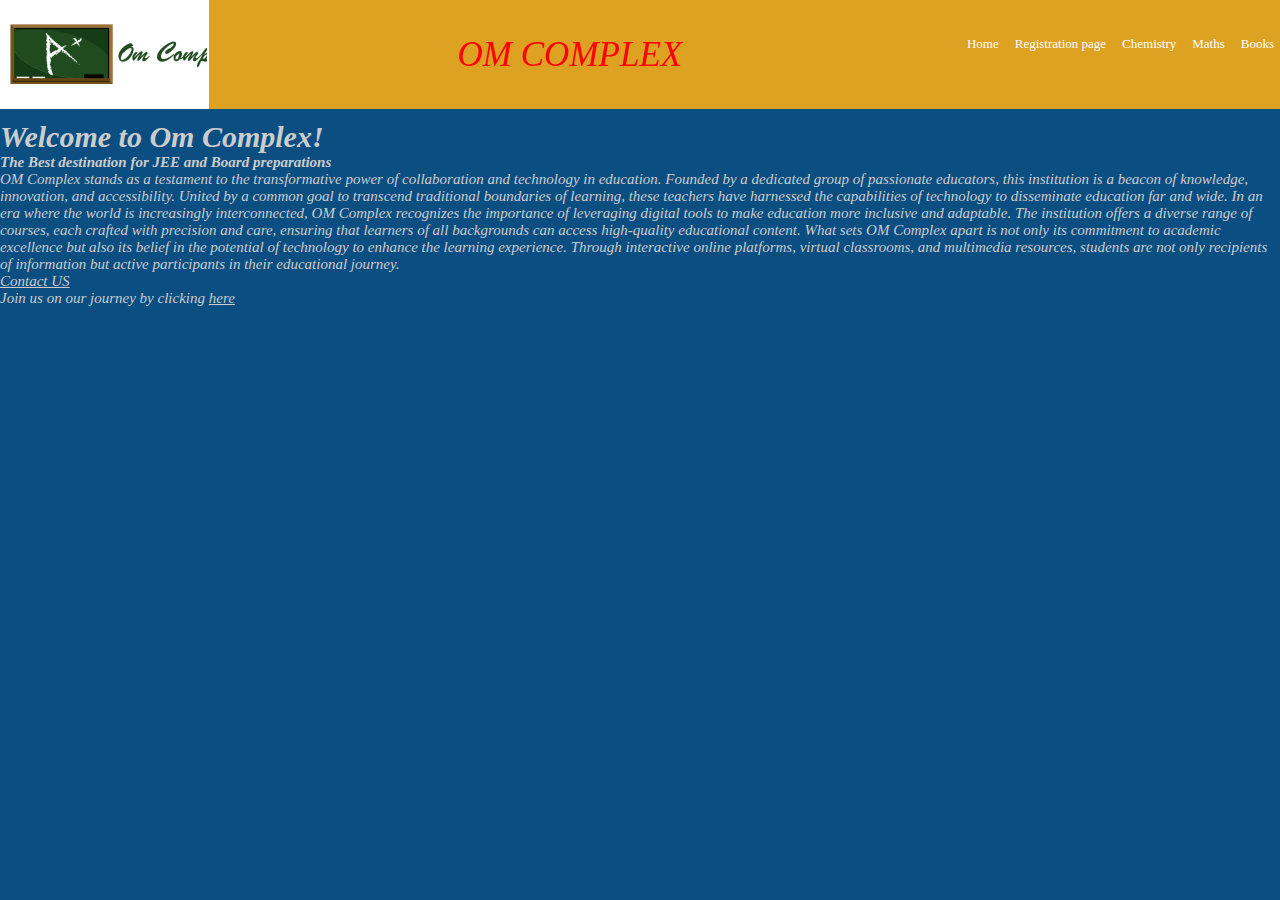
<file: assignment creative chemistry/index.html>
<!DOCTYPE html>
<html lang="en">
<head>
    <script
              src="https://code.jquery.com/jquery-3.7.1.js"
              integrity="sha256-eKhayi8LEQwp4NKxN+CfCh+3qOVUtJn3QNZ0TciWLP4="
              crossorigin="anonymous"></script>
    <meta charset="UTF-8">
    <meta name="viewport" content="width=device-width, initial-scale=1.0">
    <title>23CEK019</title>
    <link rel="stylesheet" href="https://cdnjs.cloudflare.com/ajax/libs/font-awesome/6.4.2/css/all.min.css" integrity="sha512-z3gLpd7yknf1YoNbCzqRKc4qyor8gaKU1qmn+CShxbuBusANI9QpRohGBreCFkKxLhei6S9CQXFEbbKuqLg0DA==" crossorigin="anonymous" referrerpolicy="no-referrer" />
    <link rel="stylesheet"type="text/css"href="style.css">
    <script>
        $(document).ready(function()
        {
           $("#here").click(function()
           {
            email= prompt("Please enter mail to receive further details");
            const regex=/^[A-Za-z\d\.]+@[\w]+.[\w\.]+$/g;
             
            if(regex.test(email))
            {
                alert("Please follow received email for further details");
            }
            else
            {
                alert("Invalid email");
            }
           });
        });
    </script>
    
</head>
<body >
    <header>
        <div class="navbar">
            <div class="nav-logo border">
                <div class="logo">
                  
                </div>
            </div>
           
           
        <div class="title">
                 OM COMPLEX
        </div>
        <div>
            <ul class="list" type="none">
                <li class="li"><a href="index.html">Home</a></li>
                <li class="li"><a href="registrationpage.html">Registration page</a></li>
                <li class="li"><a href="chemistry.html">Chemistry</a></li>
                <li class="li"><a href="maths.html">Maths</a></li>
                <li class="li"><a href="BookSelling.html">Books</a></li>


            </ul>
        </div>
        </div>
       
       
    </header>
    
    <div class="body1 about">
        <h1>Welcome to Om Complex!</h1>
        <h4>The Best destination for JEE and Board preparations</h4>
        <em>OM Complex</em> stands as a testament to the transformative power of collaboration and technology in education. Founded by a dedicated group of passionate educators, this institution is a beacon of knowledge, innovation, and accessibility. United by a common goal to transcend traditional boundaries of learning, these teachers have harnessed the capabilities of technology to disseminate education far and wide.

        In an era where the world is increasingly interconnected, OM Complex recognizes the importance of leveraging digital tools to make education more inclusive and adaptable. The institution offers a diverse range of courses, each crafted with precision and care, ensuring that learners of all backgrounds can access high-quality educational content.
        
        What sets OM Complex apart is not only its commitment to academic excellence but also its belief in the potential of technology to enhance the learning experience. Through interactive online platforms, virtual classrooms, and multimedia resources, students are not only recipients of information but active participants in their educational journey.
        <br><a href="">Contact US</a>
        <br>Join us on our journey by clicking <a href=""id="here">here</a>

        
    </div>

</body>
</html>
</file>
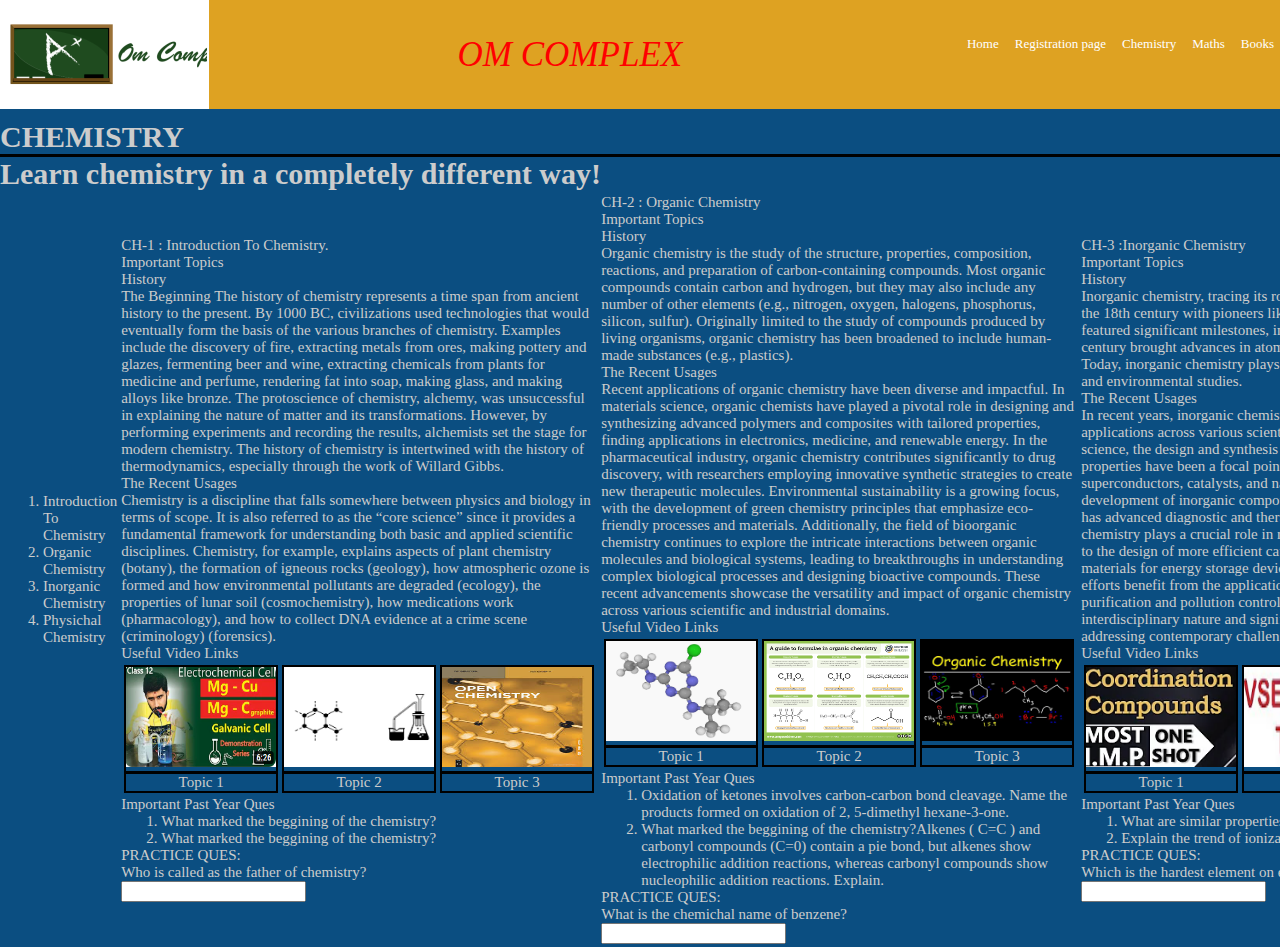
<file: assignment creative chemistry/chemistry.html>
<!DOCTYPE html>
<html lang="en">
<head>
    <script
              src="https://code.jquery.com/jquery-3.7.1.js"
              integrity="sha256-eKhayi8LEQwp4NKxN+CfCh+3qOVUtJn3QNZ0TciWLP4="
              crossorigin="anonymous"></script>
    <meta charset="UTF-8">
    <meta name="viewport" content="width=device-width, initial-scale=1.0">
    <title>23CEK019</title>
    <link rel="stylesheet" href="https://cdnjs.cloudflare.com/ajax/libs/font-awesome/6.4.2/css/all.min.css" integrity="sha512-z3gLpd7yknf1YoNbCzqRKc4qyor8gaKU1qmn+CShxbuBusANI9QpRohGBreCFkKxLhei6S9CQXFEbbKuqLg0DA==" crossorigin="anonymous" referrerpolicy="no-referrer" />
    <link rel="stylesheet"type="text/css"href="style.css">
    <script>
        $(document).ready(function()
        {
            $(".hide").hide();
           $("#ch1").click(function()
           {
            $(".hide").hide();
            $("#show-1").toggle();
           }
           );

           $("#ch2").click(function()
           {
            $(".hide").hide();
            $("#show-2").toggle();
           }
           );
           $("#ch3").click(function()
           {
            $(".hide").hide();
            $("#show-3").toggle();
           }
           );
           $("#ch4").click(function()
           {
            $(".hide").hide();
            $("#show-4").toggle();
           }
           );
           
           $("#q1").focus(function()
           {
            $(".unsolved1").toggle();
           });
           $("#q2").focus(function()
           {
            $(".unsolved2").toggle();
           });
           $("#q3").focus(function()
           {
            $(".unsolved3").toggle();
           });
           $("#q4").focus(function()
           {
            $(".unsolved4").toggle();
           });
        }
        );
    </script>
    
</head>
<body >
    <header>
        <div class="navbar">
            <div class="nav-logo border">
                <div class="logo">
                  
                </div>
            </div>
           
           
        <div class="title">
                 OM COMPLEX
        </div>
        <div>
            <ul class="list" type="none">
                <li class="li"><a href="index.html">Home</a></li>
                <li class="li"><a href="registrationpage.html">Registration page</a></li>
                <li class="li"><a href="chemistry.html">Chemistry</a></li>
                <li class="li"><a href="maths.html">Maths</a></li>
                <li class="li"><a href="BookSelling.html">Books</a></li>


            </ul>
        </div>
        </div>
       
       
    </header>
    <div class="body1">
    <h1 class="chem-title">
        <div>CHEMISTRY <i class="fa-sharp fa-solid fa-atom fa-rotate-180"></i>
            <div class="line"></div>
            Learn chemistry in a completely different way!</div></h1>
        <table>
            <tr>
                <td>
                    <ol>
                        <li id="ch1"class="ch_title">Introduction To Chemistry</li>
                        <li id="ch2"class="ch_title">Organic Chemistry</li>
                        <li id="ch3"class="ch_title">Inorganic Chemistry</li>
                        <li id="ch4"class="ch_title">Physichal Chemistry</li>
                        
                    </ol>
                </td>
                <td>
                    <div class="hide" id="show-1">
                        CH-1 : Introduction To Chemistry.
                        <p>Important Topics</p>       
                                <dl>
                                    <dt>History</dt>                  
                                <dl>
                                    The Beginning
                                The history of chemistry represents a time span from ancient history to the present. By 1000 BC, civilizations used technologies that would eventually form the basis of the various branches of chemistry. Examples include the discovery of fire, extracting metals from ores, making pottery and glazes, fermenting beer and wine, extracting chemicals from plants for medicine and perfume, rendering fat into soap, making glass, and making alloys like bronze.

                                The protoscience of chemistry, alchemy, was unsuccessful in explaining the nature of matter and its transformations. However, by performing experiments and recording the results, alchemists set the stage for modern chemistry.
                                
                                The history of chemistry is intertwined with the history of thermodynamics, especially through the work of Willard Gibbs.

                                </dl>
                                <dl>
                                    <dt>The Recent Usages</dt>
                                    <dl>
                                        Chemistry is a discipline that falls somewhere between physics and biology in terms of scope. It is also referred to as the “core science” since it provides a fundamental framework for understanding both basic and applied scientific disciplines. Chemistry, for example, explains aspects of plant chemistry (botany), the formation of igneous rocks (geology), how atmospheric ozone is formed and how environmental pollutants are degraded (ecology), the properties of lunar soil (cosmochemistry), how medications work (pharmacology), and how to collect DNA evidence at a crime scene (criminology) (forensics).
                                    </dl>
                                </dl>
                              </dl>
                              <p>Useful Video Links</p>
                              <table>
                                <tr>
                                    <td>
                                        <div class="videos">
                                            <img width="150px"height="100px"src="topic1.png"usemap="#mapp1">
                                        <map name="mapp1">
                                            <area target="" alt="" title="" href="https://youtu.be/b64DxXuADF8?si=6VzFK9xsRIOBbZy8" coords="0,135,246,0" shape="rect">
                                        </map>

                                            <div class="line"style="width:150px;"></div>
                                             <a href="https://youtu.be/b64DxXuADF8?si=6VzFK9xsRIOBbZy8">Topic 1</a><br>
                                         </div>
                                    </td>
                                    <td>
                                        <div class="videos">
                                            <img width="150px"height="100px"src="topic2.png"usemap="#mapp2">
                                        <map name="mapp2">
                                            <area target="" alt="" title="" href="https://youtu.be/_7-rucrL4-Q?si=QVjHhscBFRbr6kaF" coords="0,135,246,0" shape="rect">
                                        </map>
                                            <div class="line"style="width:150px;"></div>
                                             <a href="https://youtu.be/_7-rucrL4-Q?si=QVjHhscBFRbr6kaF">Topic 2</a><br>
                                         </div>
                                    </td> 
                                    <td>
                                        <div class="videos">
                                            <img width="150px"height="100px"src="topic3.jpg"usemap="#mapp3">
                                        <map name="mapp3">
                                            <area target="" alt="" title="" href="https://youtu.be/BdoiZ8a0jT0?si=ZSAyfYBTfimgUKW0" coords="0,135,246,0" shape="rect">
                                        </map>
                                            <div class="line"style="width:150px;"></div>
                                             <a href="https://youtu.be/BdoiZ8a0jT0?si=ZSAyfYBTfimgUKW0">Topic 3</a><br>
                                         </div>
                                    </td>
                                </tr>
                              </table>
                             
                              <p>Important Past Year Ques</p>
                              <ol>
                                <li>What marked the beggining of the chemistry?</li>
                                <li>What marked the beggining of the chemistry?</li>
                              </ol>
                              <p>PRACTICE QUES:</p>
                            <dl>
                                <dt>Who is called as the father of chemistry?<div class="unsolved1"style="display: inline;"><i class="fa-solid fa-asterisk fa-shake" ></i></div></dt>
                                
                                <dl>
                                    <input type="text" id="q1">
                                </dl>
                            </dl>
                            </div>
                            
                    
                </td>
                <td>
                <div class="hide" id="show-2">
                    
                    CH-2 : Organic Chemistry
                    <p>Important Topics</p>       
                            <dl>
                                <dt>History</dt>                  
                            <dl>
                                Organic chemistry is the study of the structure, properties, composition, reactions, and preparation of carbon-containing compounds. Most organic compounds contain carbon and hydrogen, but they may also include any number of other elements (e.g., nitrogen, oxygen, halogens, phosphorus, silicon, sulfur).

Originally limited to the study of compounds produced by living organisms, organic chemistry has been broadened to include human-made substances (e.g., plastics).
                            </dl>
                            <dl>
                                <dt>The Recent Usages</dt>
                                <dl>
                                    Recent applications of organic chemistry have been diverse and impactful. In materials science, organic chemists have played a pivotal role in designing and synthesizing advanced polymers and composites with tailored properties, finding applications in electronics, medicine, and renewable energy. In the pharmaceutical industry, organic chemistry contributes significantly to drug discovery, with researchers employing innovative synthetic strategies to create new therapeutic molecules. Environmental sustainability is a growing focus, with the development of green chemistry principles that emphasize eco-friendly processes and materials. Additionally, the field of bioorganic chemistry continues to explore the intricate interactions between organic molecules and biological systems, leading to breakthroughs in understanding complex biological processes and designing bioactive compounds. These recent advancements showcase the versatility and impact of organic chemistry across various scientific and industrial domains.
                                </dl>
                            </dl>
                          </dl>
                          <p>Useful Video Links</p>
                          <table>
                            <tr>
                                <td>
                                    <div class="videos">
                                        <img width="150px"height="100px"src="topic4.jpg"usemap="#mapp4">
                                        <map name="mapp4">
                                            <area target="" alt="" title="" href="https://youtu.be/akxpQJcvANY?si=E21taLTJYl-R88_D" coords="0,135,246,0" shape="rect">
                                        </map>
                                        <div class="line"style="width:150px;"></div>
                                         <a href="https://youtu.be/akxpQJcvANY?si=E21taLTJYl-R88_D">Topic 1</a><br>
                                     </div>
                                </td>
                                <td>
                                    <div class="videos">
                                        <img width="150px"height="100px"src="topic5.webp"usemap="#mapp5">
                                        <map name="mapp5">
                                            <area target="" alt="" title="" href="https://youtu.be/1jI5YoqPlkA?si=1x-CLMt5F1gLZu5n" coords="0,135,246,0" shape="rect">
                                        </map>
                                        <div class="line"style="width:150px;"></div>
                                         <a href="https://youtu.be/1jI5YoqPlkA?si=1x-CLMt5F1gLZu5n">Topic 2</a><br>
                                     </div>
                                </td> 
                                <td>
                                    <div class="videos">
                                        <img width="150px"height="100px"src="topic6.jpg"usemap="#mapp6">
                                        <map name="mapp6">
                                            <area target="" alt="" title="" href="https://youtu.be/M73jLTmipvc?si=piYK_fzd0KMBcTfK" coords="0,135,246,0" shape="rect">
                                        </map>
                                        <div class="line"style="width:150px;"></div>
                                         <a href="https://youtu.be/M73jLTmipvc?si=piYK_fzd0KMBcTfK">Topic 3</a><br>
                                     </div>
                                </td>
                            </tr>
                          </table>
                          <p>Important Past Year Ques</p>
                          <ol>
                            <li>Oxidation of ketones involves carbon-carbon bond cleavage. Name the products formed on oxidation of 2, 5-dimethyl hexane-3-one.</li>
                            <li>What marked the beggining of the chemistry?Alkenes ( C=C ) and carbonyl compounds (C=0) contain a pie bond, but alkenes show electrophilic addition reactions, whereas carbonyl compounds show nucleophilic addition reactions. Explain.</li>
                          </ol>
                          <p>PRACTICE QUES:</p>
                        <dl>
                            <dt>What is the chemichal name of benzene?<div class="unsolved2"style="display: inline;"><i class="fa-solid fa-asterisk fa-shake" ></i></div></dt>
                            
                            <dl>
                                <input type="text" id="q2">
                            </dl>
                        </dl>
                        </div>
                        
                
            </td>
            <td>
                <div class="hide" id="show-3">
                    
                    CH-3 :Inorganic Chemistry
                    <p>Important Topics</p>       
                            <dl>
                                <dt>History</dt>                  
                            <dl>
                                Inorganic chemistry, tracing its roots to ancient alchemy, formally emerged in the 18th century with pioneers like Boyle and Lavoisier. The 19th century featured significant milestones, including Mendeleev's periodic table. The 20th century brought advances in atomic structure and coordination chemistry. Today, inorganic chemistry plays a vital role in materials science, catalysis, and environmental studies.

                            </dl>
                            <dl>
                                <dt>The Recent Usages</dt>
                                <dl>
                                    In recent years, inorganic chemistry has found diverse and innovative applications across various scientific and technological domains. In materials science, the design and synthesis of advanced materials with tailored properties have been a focal point, leading to breakthroughs in areas such as superconductors, catalysts, and nanomaterials. In the field of medicine, the development of inorganic compounds for targeted drug delivery and imaging has advanced diagnostic and therapeutic approaches. Additionally, inorganic chemistry plays a crucial role in renewable energy technologies, contributing to the design of more efficient catalysts for fuel cells and the development of materials for energy storage devices. Furthermore, environmental remediation efforts benefit from the application of inorganic compounds in water purification and pollution control. These recent usages underscore the interdisciplinary nature and significant impact of inorganic chemistry on addressing contemporary challenges and driving technological advancements.
                                </dl>
                            </dl>
                          </dl>
                          <p>Useful Video Links</p>
                          <table>
                            <tr>
                                <td>
                                    <div class="videos">
                                        <img width="150px"height="100px"src="topic7.png"usemap="#mapp7">
                                        <map name="mapp7">
                                            <area target="" alt="" title="" href="https://youtu.be/LgrUioW_YwM?si=3aosc3QD9QXcJdix" coords="0,135,246,0" shape="rect">
                                        </map>
                                        <div class="line"style="width:150px;"></div>
                                         <a href="https://youtu.be/LgrUioW_YwM?si=3aosc3QD9QXcJdix">Topic 1</a><br>
                                     </div>
                                </td>
                                <td>
                                    <div class="videos">
                                        <img width="150px"height="100px"src="topic8.png"usemap="#mapp8">
                                        <map name="mapp8">
                                            <area target="" alt="" title="" href="https://youtu.be/T7pew6zENno?si=2dc6Uj35kmTbyjMR" coords="0,135,246,0" shape="rect">
                                        </map>
                                        <div class="line"style="width:150px;"></div>
                                         <a href="https://youtu.be/T7pew6zENno?si=2dc6Uj35kmTbyjMR">Topic 2</a><br>
                                     </div>
                                </td> 
                                <td>
                                    <div class="videos">
                                        <img width="150px"height="100px"src="topic9.png"usemap="#mapp9">
                                        <map name="mapp9">
                                            <area target="" alt="" title="" href="https://youtu.be/h19FPBUOvSs?si=AVJsmPERJ_WbHPhR" coords="0,135,246,0" shape="rect">
                                        </map>
                                        <div class="line"style="width:150px;"></div>
                                         <a href="https://youtu.be/h19FPBUOvSs?si=AVJsmPERJ_WbHPhR">Topic 3</a><br>
                                     </div>
                                </td>
                            </tr>
                          </table>
                          <p>Important Past Year Ques</p>
                          <ol>
                            <li>What are similar properties of d block elements?</li>
                            <li>Explain the trend of ionization enthalpy across the periodic table?</li>
                          </ol>
                          <p>PRACTICE QUES:</p>
                        <dl>
                            <dt>Which is the hardest element on earth?<div class="unsolved3"style="display: inline;"><i class="fa-solid fa-asterisk fa-shake" ></i></div></dt>
                            
                            <dl>
                                <input type="text" id="q3">
                            </dl>
                        </dl>
                        </div>
                        
                
            </td>
            <td>
                <div class="hide" id="show-4">
                    
                    CH-4 : Physichal Chemistry
                    <p>Important Topics</p>       
                            <dl>
                                <dt>History</dt>                  
                            <dl>
                                The history of physical chemistry traces back to the late 19th century when scientists, including J. Willard Gibbs and Svante Arrhenius, began applying principles from physics, such as thermodynamics and quantum mechanics, to elucidate chemical phenomena. The advent of quantum theory in the early 20th century and subsequent developments in spectroscopy and computational methods further shaped the field. Today, physical chemistry plays a vital role in diverse areas like materials science and nanotechnology, as researchers leverage its principles to understand and manipulate the physical properties of matter at the molecular and atomic levels.

                            </dl>
                            <dl>
                                <dt>The Recent Usages</dt>
                                <dl>
                                    In recent years, physical chemistry has been pivotal in driving technological advancements across various fields. The application of advanced spectroscopic techniques and computational methods has revolutionized materials science, allowing for the precise design and characterization of novel materials with tailored properties. In the realm of pharmaceuticals, physical chemistry has played a crucial role in drug discovery and formulation through techniques like molecular modeling and spectroscopy. The field has also made significant contributions to the development of renewable energy technologies, optimizing materials for solar cells and advancing our understanding of energy storage mechanisms. In biophysics, physical chemistry techniques have been instrumental in unraveling the complexities of biomolecular structures and interactions. The interdisciplinary nature of physical chemistry continues to foster innovations, shaping our ability to manipulate matter for diverse technological and scientific applications.
                                </dl>
                            </dl>
                          </dl>
                          <p>Useful Video Links</p>
                          <table>
                            <tr>
                                <td>
                                    <div class="videos">
                                        <img width="150px"height="100px"src="topic10.png"usemap="#mapp10">
                                        <map name="mapp10">
                                            <area target="" alt="" title="" href="https://youtu.be/MIsJu_bf0HQ?si=hZXzREeRFINFxAIT" coords="0,135,246,0" shape="rect">
                                        </map>
                                        <div class="line"style="width:150px;"></div>
                                         <a href="">Topic 1</a><br>
                                     </div>
                                </td>
                                <td>
                                    <div class="videos">
                                        <img width="150px"height="100px"src="topic11.png"usemap="#mapp11">
                                        <map name="mapp11">
                                            <area target="" alt="" title="" href="https://youtu.be/z_8aj3Mvbwo?si=0GcGKfLWLPA0EEds" coords="0,135,246,0" shape="rect">
                                        </map>
                                        <div class="line"style="width:150px;"></div>
                                         <a href="">Topic 2</a><br>
                                     </div>
                                </td> 
                                <td>
                                    <div class="videos">
                                        <img width="150px"height="100px"src="topic12.png"usemap="#mapp12">
                                        <map name="mapp12">
                                            <area target="" alt="" title="" href="https://youtu.be/gzWrNhDY9-c?si=oSki4CPP9HG6UXEp" coords="0,135,246,0" shape="rect">
                                        </map>
                                        <div class="line"style="width:150px;"></div>
                                         <a href="">Topic 3</a><br>
                                     </div>
                                </td>
                            </tr>
                          </table>
                          <p>Important Past Year Ques</p>
                          <ol>
                            <li>Explain Daltons law.</li>
                            <li>Explain schottky and frenkel effect.</li>
                          </ol>
                          <p>PRACTICE QUES:</p>
                        <dl>
                            <dt>What is the pressure of gas at STP?<div class="unsolved4"style="display: inline;"><i class="fa-solid fa-asterisk fa-shake" ></i></div></dt>
                            
                            <dl>
                                <input type="text" id="q4">
                            </dl>
                        </dl>
                        </div>
                        
                
            </td>
            
                
            </tr>
        </table>

    </div>
</div>
</body>
</html>
</file>
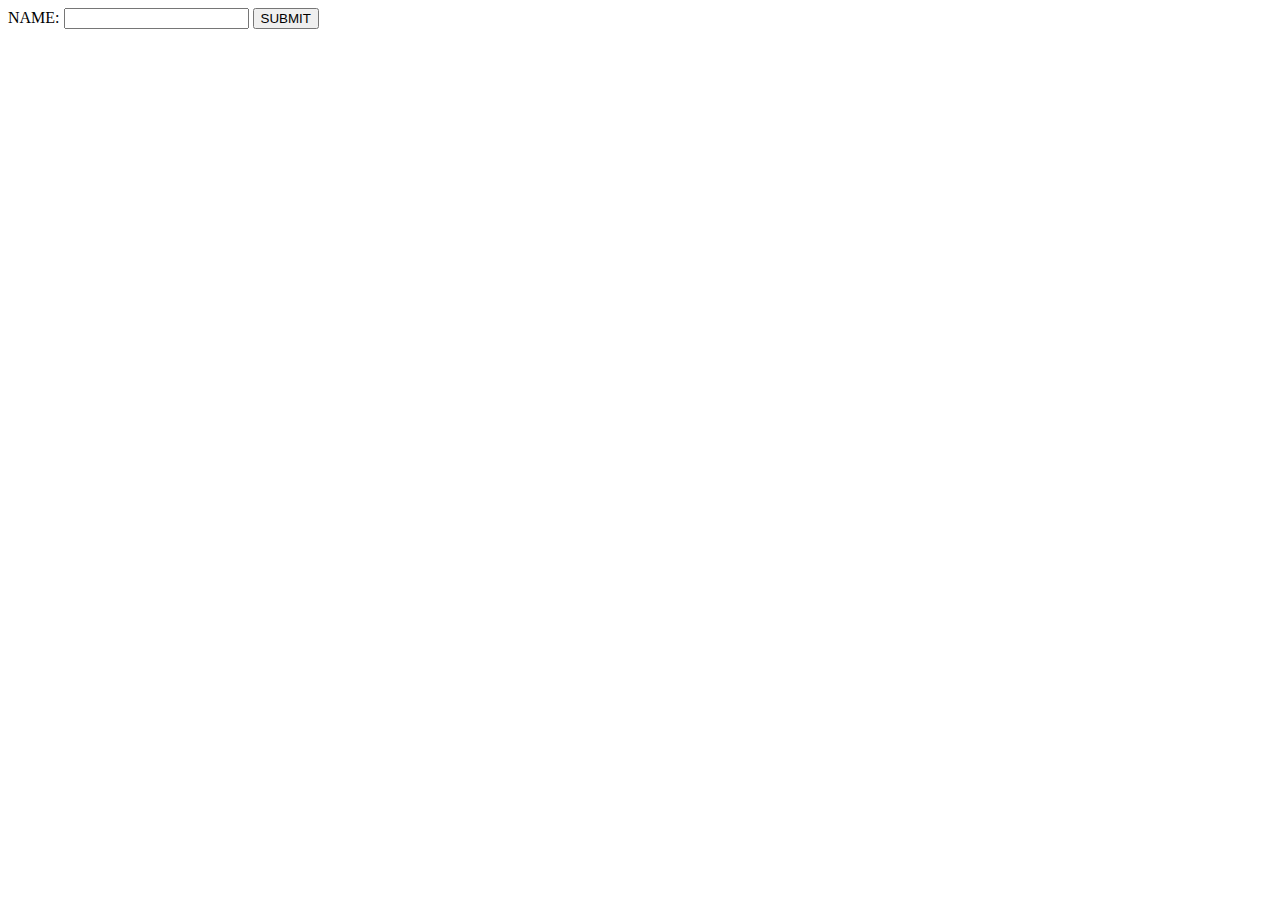
<file: assignment creative chemistry/form.html>
<!DOCTYPE html>
<html lang="en">
<head>
    <meta charset="UTF-8">
    <meta name="viewport" content="width=device-width, initial-scale=1.0">
    <title>Document</title>
    <script>
        function myfunc()
        {
            name=document.getElementById("name").value;
        const regex=/^(A-Za-z@\d)+$/g;
        if(regex.test(name))
        {
            alert(name);
        }
        else{
            alert("name");
        }
        
        }
    </script>
</head>
<body>
    <form>
        <label for="name">NAME:</label>
        <input type="text"id="name">
        <button type="submit"onclick="myfunc()">SUBMIT</button>
        
    </form>
</body>
</html>
</file>
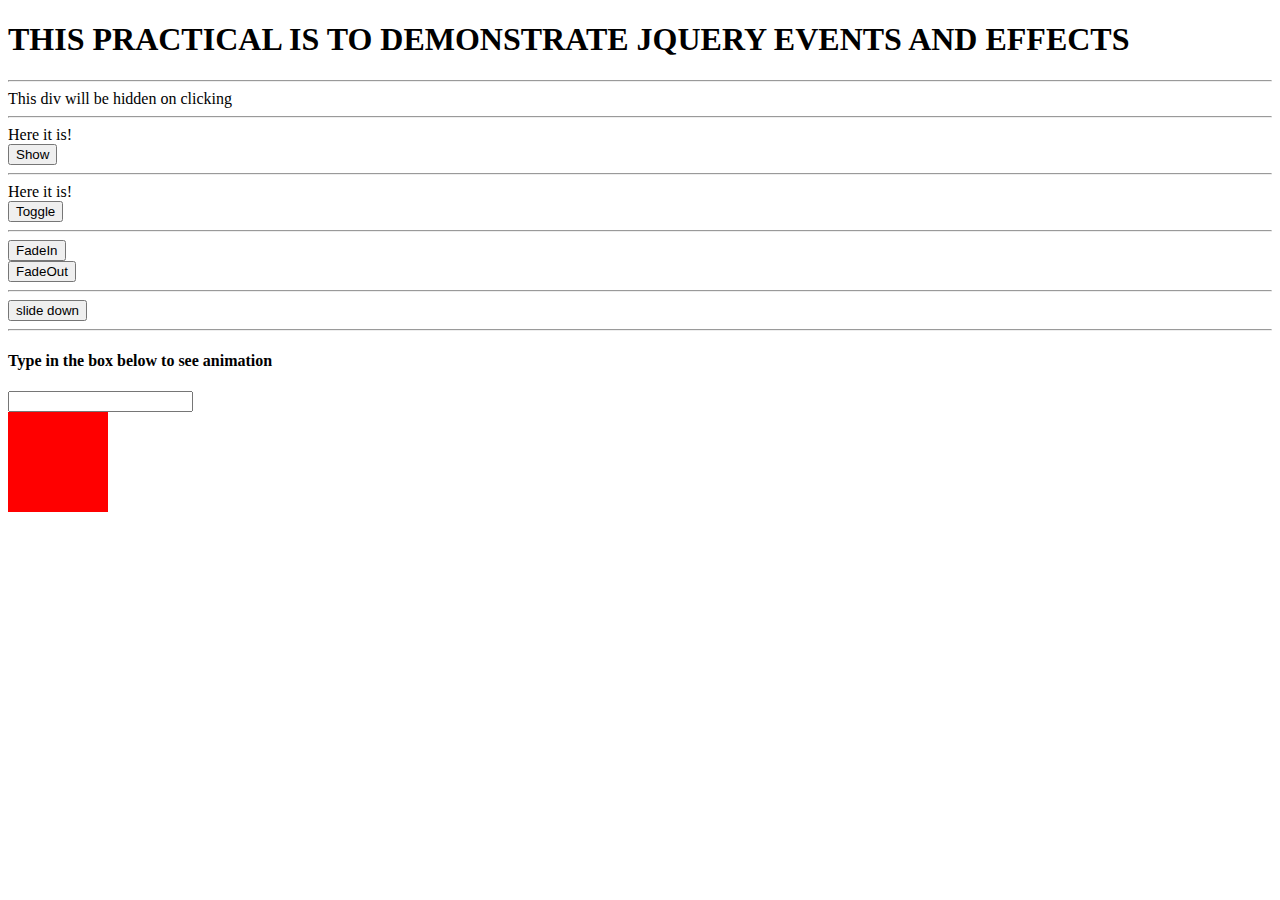
<file: assignment creative chemistry/IWP.html>
<!DOCTYPE html>
<html lang="en">
<head>
    <meta charset="UTF-8">
    <meta name="viewport" content="width=device-width, initial-scale=1.0">
    <title>Document</title>
    <script
              src="https://code.jquery.com/jquery-3.7.1.js"
              integrity="sha256-eKhayi8LEQwp4NKxN+CfCh+3qOVUtJn3QNZ0TciWLP4="
              crossorigin="anonymous"></script>
              <script>
                $(document).ready(function()
                {
                    $("#showit2").hide();
                    $("#hideit").click(function()
                    {
                        $("#hideit").hide(1000);
                    });
                    $("#showit").mouseenter(function()
                    {
                        $("#showit2").show(1000);
                    });
                    $("#showit").mouseleave(function()
                    {
                        $("#showit2").hide(1000);
                    });
                    $("#toggleit").hover(function()
                    {
                        $("#toggleit2").toggle();
                    });
                    $("#fadeit").click(function()
                    {
                        $("#fadeit2").fadeIn("slow");

                });
                $("#fadeitout").click(function()
                    {
                        $("#fadeit2").fadeOut("slow");

                });
                $("#slideitdown").click(function()
                    {
                        $("#slideitdown2").slideDown("slow");
                    });
                    $("#animate").keydown(function()
                    {
                        $("#animate2").animate({left:'120px',opacity:'0.5',height:'300px',width:'12px'  
                                                });
                    });
            });
              </script>
</head>
<body>
    <h1>THIS PRACTICAL IS TO DEMONSTRATE JQUERY EVENTS AND EFFECTS</h1><hr>
    <div id="hideit">
        This div will be hidden on clicking
    </div>
    <hr>
    <div id="showit2">
        Here it is!
    </div>
    <div><button id="showit">Show</button></div><hr>
    <div id="toggleit2">
        Here it is!
    </div>
    <div><button id="toggleit">Toggle</button></div><hr>
    <div id="fadeit2"style="height: 100px;width: 100px;background-color:red;display:none;"></div>
    <div><button id="fadeit">FadeIn</button></div>
    <div><button id="fadeitout">FadeOut</button></div><hr>
    <div><button id="slideitdown">slide down</button></div>
    <div id="slideitdown2"style="display:none;">This would slidedown</div><hr>
   <h4>Type in the box below to see animation</h4>
   <input type="text" id="animate">
    <div id="animate2"style="height: 100px;width: 100px;background-color:red;position: absolute;"></div>
    
</body>
</html>
</file>
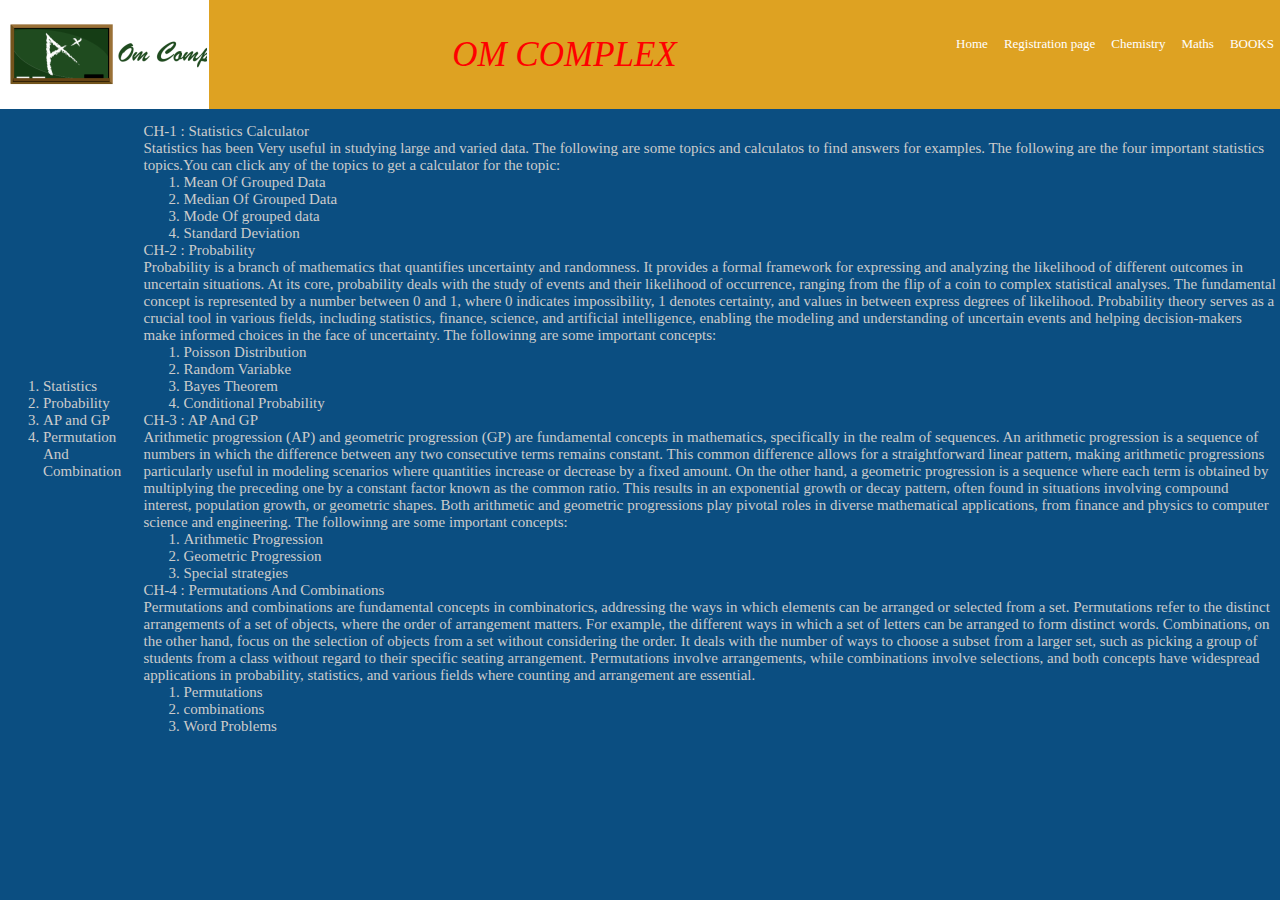
<file: assignment creative chemistry/Maths.html>
<!DOCTYPE html>
<html lang="en">
<head>
    <link rel="stylesheet"href="style.css">
    <link rel="stylesheet" href="https://cdnjs.cloudflare.com/ajax/libs/font-awesome/6.4.2/css/all.min.css" integrity="sha512-z3gLpd7yknf1YoNbCzqRKc4qyor8gaKU1qmn+CShxbuBusANI9QpRohGBreCFkKxLhei6S9CQXFEbbKuqLg0DA==" crossorigin="anonymous" referrerpolicy="no-referrer" />
    <meta charset="UTF-8">
    <meta name="viewport" content="width=device-width, initial-scale=1.0">
    <title>23Cek019</title>
    <script
              src="https://code.jquery.com/jquery-3.7.1.js"
              integrity="sha256-eKhayi8LEQwp4NKxN+CfCh+3qOVUtJn3QNZ0TciWLP4="
              crossorigin="anonymous"></script>
    <script>
        $("document").ready(function()
        {
            $(".hide").hide();
           $("#ch1").click(function()
           {
            $(".hide").hide();
            $("#show-1").show();
           }
           );

           $("#ch2").click(function()
           {
            $(".hide").hide();
            $("#show-2").show();
           }
           );
           $("#ch3").click(function()
           {
            $(".hide").hide();
            $("#show-3").show();
           }
           );
           $("#ch4").click(function()
           {
            $(".hide").hide();
            $("#show-4").show();
           }
           );
           
           $("#q1").focus(function()
           {
            $(".unsolved").hide();
           });
        }
        );
        </script>
        <script>
        
    let sumf = 0, sumxf = 0, sumcf = 0, i = 0, sumfx2 = 0;
    // let choice = prompt("Enter the type of que from 1 to 4");
    let lower = [];
    let upper = [];
    let x = [];
    let dev = [];
    let fre = [];
    function cal1(){
        let n1 = prompt("Enter the number of classes");
            for (let j = 0; j < n1; j++) {
                lower[j] = prompt("Enter Lower limit");
                upper[j] = prompt("Enter Upper limit");
                fre[j]=prompt("Enter the frequency");
                x[j] = (upper[j] / 2) + (lower[j] / 2);
                sumxf = sumxf + x[j] * fre[j];
                sumf = sumf + fre[j]*1;
            }
            let mean = sumxf / sumf;
            alert(sumf);
           

    }
    function cal2(){
        let n2 = prompt("Enter the number of classes");
            for (let j = 0; j < n2; j++) {
                lower[j] = prompt("Enter Lower limit");
                upper[j] = prompt("Enter Upper limit");
                fre[j]=prompt("Enter the frequency");
                x[j] = (upper[j] / 2) + (lower[j] / 2);
                sumxf = sumxf + x[j] * fre[j];
                sumf = sumf + fre[j]*1;
            }

            for (let j = 0; sumcf < sumf / 2; j++) {
                sumcf = sumcf + fre[j];
            }
            j--;
            sumcf = sumcf - fre[j];
            let h = upper[j] - lower[j];
            let median = lower[j] + (sumf / 2 - sumcf) * h / fre[j];
            alert(median);

    }
    function cal3(){
        let n3 = prompt("Enter the number of classes");
            for (let j = 0; j < n3; j++) {
                lower[j] = prompt("Enter Lower limit");
                upper[j] = prompt("Enter Upper limit");
                fre[j]=prompt("Enter the frequency");
                x[j] = (upper[j] / 2) + (lower[j] / 2);
                sumxf = sumxf + x[j] * fre[j];
                sumf = sumf + fre[j]*1;
            }
            let max = 0;
            for (let j = 0; j < n3; j++) {
                if (fre[j] > fre[max]) {
                    max = j;
                }
            }
            h = upper[max] - lower[max];
            let mode = lower[max] + (fre[max] - fre[max - 1]) * h / (2.0 * fre[max] - fre[max - 1] - fre[max + 1]);
            alert(mode);

    }
    function cal4(){
        let n4 = prompt("Enter the number of classes");
            for (let j = 0; j < n4; j++) {
                lower[j] = prompt("Enter Lower limit");
                upper[j] = prompt("Enter Upper limit");
                fre[j]=prompt("Enter the frequency");
                x[j] = (upper[j] / 2) + (lower[j] / 2);
                sumxf = sumxf + x[j] * fre[j];
                sumf = sumf + fre[j]*1;
            }
            let mean4 = sumxf / sumf;
            for (let j = 0; j < n4; j++) {
                dev[j] = mean4 - x[j];
                sumfx2 = sumfx2 + dev[j] * dev[j] * fre[j];
            }
            let variance = sumfx2 / (sumf - 1);
            alert(variance);

    }
   </script>
</head>

<header>
    <div class="navbar">
        <div class="nav-logo border">
            <div class="logo">
              
            </div>
        </div>
       
       
    <div class="title">
             OM COMPLEX
    </div>
    <div>
        <ul class="list" type="none">
            <li class="li"><a href="index.html">Home</a></li>
            <li class="li"><a href="registrationpage.html">Registration page</a></li>
            <li class="li"><a href="chemistry.html">Chemistry</a></li>
            <li class="li"><a href="maths.html">Maths</a></li>
            <li class="li"><a href="BookSelling.html">BOOKS</a></li>


        </ul>
    </div>
    </div>
   
   
</header>
    <div class="body1">
        <table>
            <tr>
                <td>
                    <ol>
                        <li id="ch1"class="ch_title">Statistics</li>
                        <li id="ch2"class="ch_title">Probability</li>
                        <li id="ch3"class="ch_title">AP and GP</li>
                        <li id="ch4"class="ch_title">Permutation And Combination</li>
                        
                    </ol>
                </td>
                <td>
                    <div class="hide" id="show-1">
                        CH-1 : Statistics Calculator 
                        <div>Statistics has been Very useful in studying large and varied data. The following are some topics and calculatos to find answers for examples.
                        The following are the four important statistics topics.You can click any of the topics to get a calculator for the topic:</div>
                        <ol>
                            <li onclick="cal1()">Mean Of Grouped Data</li>
                            <li onclick="cal2()">Median Of Grouped Data</li>
                            <LI onclick="cal3()">Mode Of grouped data</LI>
                            <li onclick="cal4()">Standard Deviation</li>
                            
                        </ol>
                        </div>
                        <div class="hide" id="show-2">
                        CH-2 : Probability
                        <div>Probability is a branch of mathematics that quantifies uncertainty and randomness. It provides a formal framework for expressing and analyzing the likelihood of different outcomes in uncertain situations. At its core, probability deals with the study of events and their likelihood of occurrence, ranging from the flip of a coin to complex statistical analyses. The fundamental concept is represented by a number between 0 and 1, where 0 indicates impossibility, 1 denotes certainty, and values in between express degrees of likelihood. Probability theory serves as a crucial tool in various fields, including statistics, finance, science, and artificial intelligence, enabling the modeling and understanding of uncertain events and helping decision-makers make informed choices in the face of uncertainty.
                            The followinng are some important concepts:
                            <ol>
                                <li>Poisson Distribution</li>
                                <li>Random Variabke</li>
                                <li>Bayes Theorem</li>
                                <li>Conditional Probability</li>
                            </ol>
                        </div>
                        </div>
                        <div class="hide" id="show-3">
                            CH-3 : AP And GP
                            <div>Arithmetic progression (AP) and geometric progression (GP) are fundamental concepts in mathematics, specifically in the realm of sequences. An arithmetic progression is a sequence of numbers in which the difference between any two consecutive terms remains constant. This common difference allows for a straightforward linear pattern, making arithmetic progressions particularly useful in modeling scenarios where quantities increase or decrease by a fixed amount. On the other hand, a geometric progression is a sequence where each term is obtained by multiplying the preceding one by a constant factor known as the common ratio. This results in an exponential growth or decay pattern, often found in situations involving compound interest, population growth, or geometric shapes. Both arithmetic and geometric progressions play pivotal roles in diverse mathematical applications, from finance and physics to computer science and engineering.
                                The followinng are some important concepts:
                                <ol>
                                    <li>Arithmetic Progression</li>
                                    <li>Geometric Progression</li>
                                    <li>Special strategies</li>
                                    
                                </ol>
                            </div>
                            </div>
                            <div class="hide" id="show-4">
                                CH-4 : Permutations And Combinations
                                <div>Permutations and combinations are fundamental concepts in combinatorics, addressing the ways in which elements can be arranged or selected from a set. Permutations refer to the distinct arrangements of a set of objects, where the order of arrangement matters. For example, the different ways in which a set of letters can be arranged to form distinct words. Combinations, on the other hand, focus on the selection of objects from a set without considering the order. It deals with the number of ways to choose a subset from a larger set, such as picking a group of students from a class without regard to their specific seating arrangement. Permutations involve arrangements, while combinations involve selections, and both concepts have widespread applications in probability, statistics, and various fields where counting and arrangement are essential.
                                    <ol>
                                        <li>Permutations</li>
                                        <li>combinations</li>
                                        <li>Word Problems</li>
                                        
                                    </ol>
                                </div>
                                </div>
                </td> 
                
    </div>
</file>
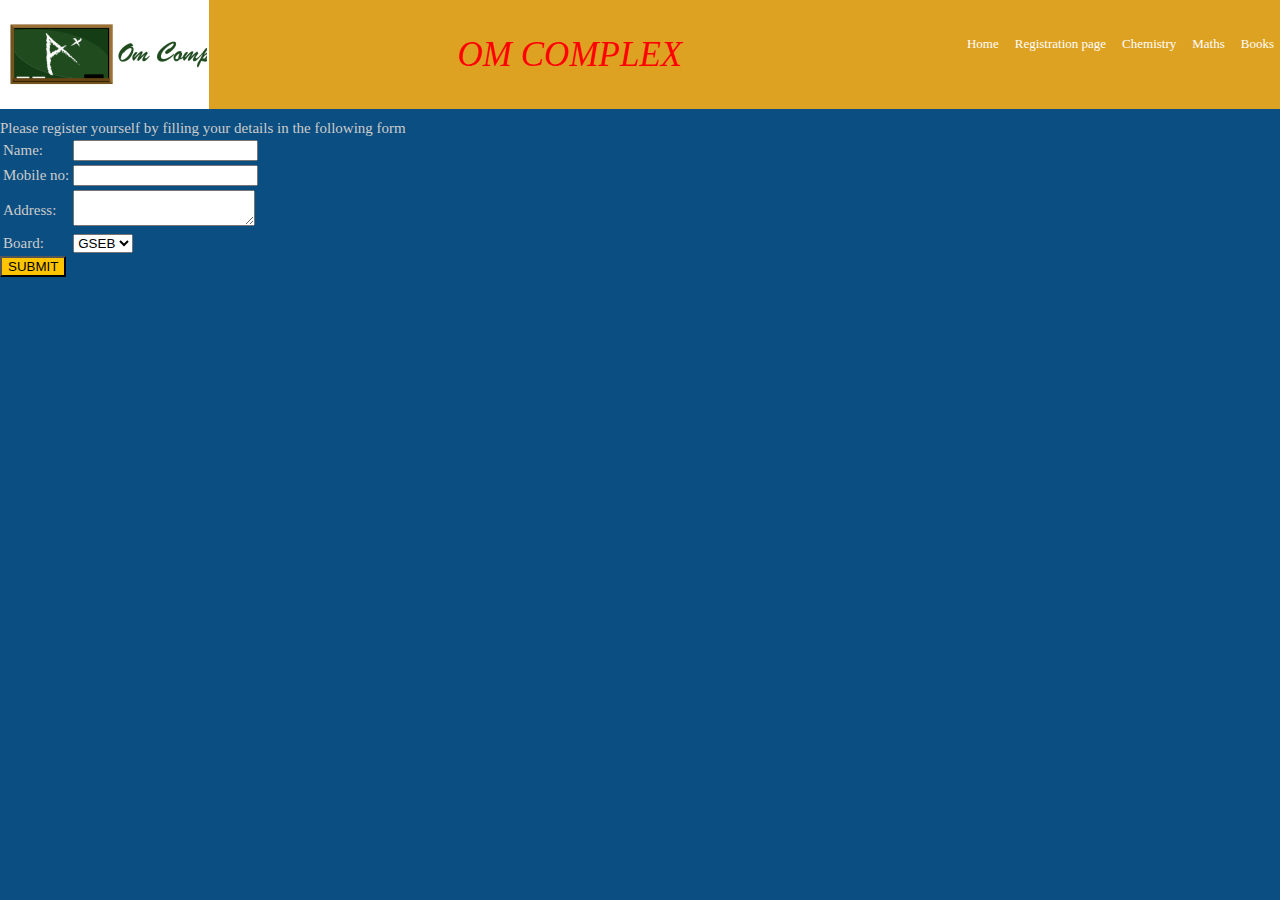
<file: assignment creative chemistry/registrationpage.html>
<!DOCTYPE html>
<html lang="en">
<head>
    <link rel="stylesheet"href="style.css">
    <link rel="stylesheet" href="https://cdnjs.cloudflare.com/ajax/libs/font-awesome/6.4.2/css/all.min.css" integrity="sha512-z3gLpd7yknf1YoNbCzqRKc4qyor8gaKU1qmn+CShxbuBusANI9QpRohGBreCFkKxLhei6S9CQXFEbbKuqLg0DA==" crossorigin="anonymous" referrerpolicy="no-referrer" />
    <meta charset="UTF-8">
    <meta name="viewport" content="width=device-width, initial-scale=1.0">
    <title>23Cek019</title>
    <script>
        function myfunc(){
         var na="";
          na=document.getElementById("name").value;
          
         
         if(na==="")    
         {
            alert("Enter a name");
         }
         var address="";
         address=document.getElementById("Address").value;
         if(address==="")    
         {
            alert("Enter a address");
         }
        
        let mobile = Number(document.getElementById("mobile").value);
        if(mobile>9999999999 || mobile<1000000000)
        {
            
            alert("Please enter a valid mobile number.");
            document.getElementById("mobile").focus;
        }
    }
    </script>
</head>

<header>
    <div class="navbar">
        <div class="nav-logo border">
            <div class="logo">
              
            </div>
        </div>
       
       
    <div class="title">
             OM COMPLEX
    </div>
    <div>
        <ul class="list" type="none">
            <li class="li"><a href="index.html">Home</a></li>
            <li class="li"><a href="registrationpage.html">Registration page</a></li>
            <li class="li"><a href="chemistry.html">Chemistry</a></li>
            <li class="li"><a href="maths.html">Maths</a></li>
            <li class="li"><a href="BookSelling.html">Books</a></li>


        </ul>
    </div>
    </div>
   
   
</header>
    <div class=" body1 ">
    <div class="heading">Please register yourself by filling your details in the following form</div>
     <form>
        <table id="reg">
          <tr>
            <td>
                Name:
            </td>
            <td>
                <input type="text" id="name">
            </td>
          </tr>
          <tr>
            <td>
                Mobile no:
            </td>
            <td>
                <input type="number"id="mobile">
            </td>
          </tr>
          <tr>
            <td>
               Address:
            </td>
            <td>
                <textarea id="Address"></textarea>
            </td>
          </tr>
          <tr>
            <td>
              Board:
            </td>
            <td>
                <select name="board" id="board"style="color:black">
                    <option value="GSEB">GSEB</option>
                    <option value="CBSE">CBSE</option>
                    <option value="ICSE">ICSE</option>
                    <option value="Other">Other</option>
                  </select>
            </td>
          </tr>
        </table>
       <button onclick="myfunc()">SUBMIT</button>
    </form>
</div>
</body>
</html>
</file>
<file: assignment creative chemistry/style.css>
.line{
            height: 3px;background-color:black;
         }
*{
    margin:0px;
    color: #CCCCCC;
    
}
body{
    width: fit-content;
}
body{
    /* background-image: url("bg.jpeg"); */
    background-color: #0b4e81;
    
}
.navbar{
    color:white;
    display:flex;
    background-color: rgb(222, 162, 34);
    position:fixed;
    width:100%;
    
    
    
    
}
.logo{
    background-image: url("logo1.png");
    height: 105px;
    width: 100%;
    
    
}

.nav-logo{
    height: 105px;
    width: 16%;

}
.border{
    border:2px solid transparent;
}
.border:hover{
    border: 2px solid white;
}







.li
{
    display: inline-block;
    
    padding:6px;
    font-size: 20px;
    

}
.li a{
    color:white;
    text-decoration: none;
}
.li:hover{
    text-decoration: underline;
}

.list{
    
    margin-top: 30px;
    

    
}

.title
{
    
    width: 30%;
    text-align: center;
    font-size: 35px;
    color: red;
    font-style: oblique;
    margin: auto;
    padding: auto;
    padding-left: 10px;
}
.body1{
    position: absolute;
    top:120px;
    font-size: 15px;
    z-index: -1;
}
.chem-title :hover{
    color: green;
}
.videos{
    border: 2px solid black;
    text-align: center;

    width: 150px;
}
.videos a{
    text-decoration: none;
}
.about{
    font-style: oblique;
}
.ch_title:hover{
    cursor: pointer;
}
.li{
    font-size: small;
}
#no1{
    background-image: url("ninja1.png");
    background-size:245px;
    background-repeat: no-repeat;
    

}
#no2{
    background-image: url("book2.png");
    background-size:235px;
    background-repeat: no-repeat;
    

}
#no3{
    background-image: url("BOOK3.png");
    background-size:210px;
    background-repeat: no-repeat;
    

}
#no4{
    background-image: url("BOOK4.png");
    background-size:210px;
    background-repeat: no-repeat;
    

}
#no5{
    background-image: url("BOOK5.png");
    background-size:180px;
    background-repeat: no-repeat;
}
#no6{
    background-image: url("BOOK6.png");
    background-size:140px;
    background-repeat: no-repeat;
}
#buttonop:hover{
    cursor: pointer;
}
.bill td{
    border:2px solid black;
    padding: 10px;
    padding-right: 35px;
}
button{
    background-color: rgb(255, 196, 0);
    color:black;
}
.black{
    color:black;
    display: ;
}
</file>
